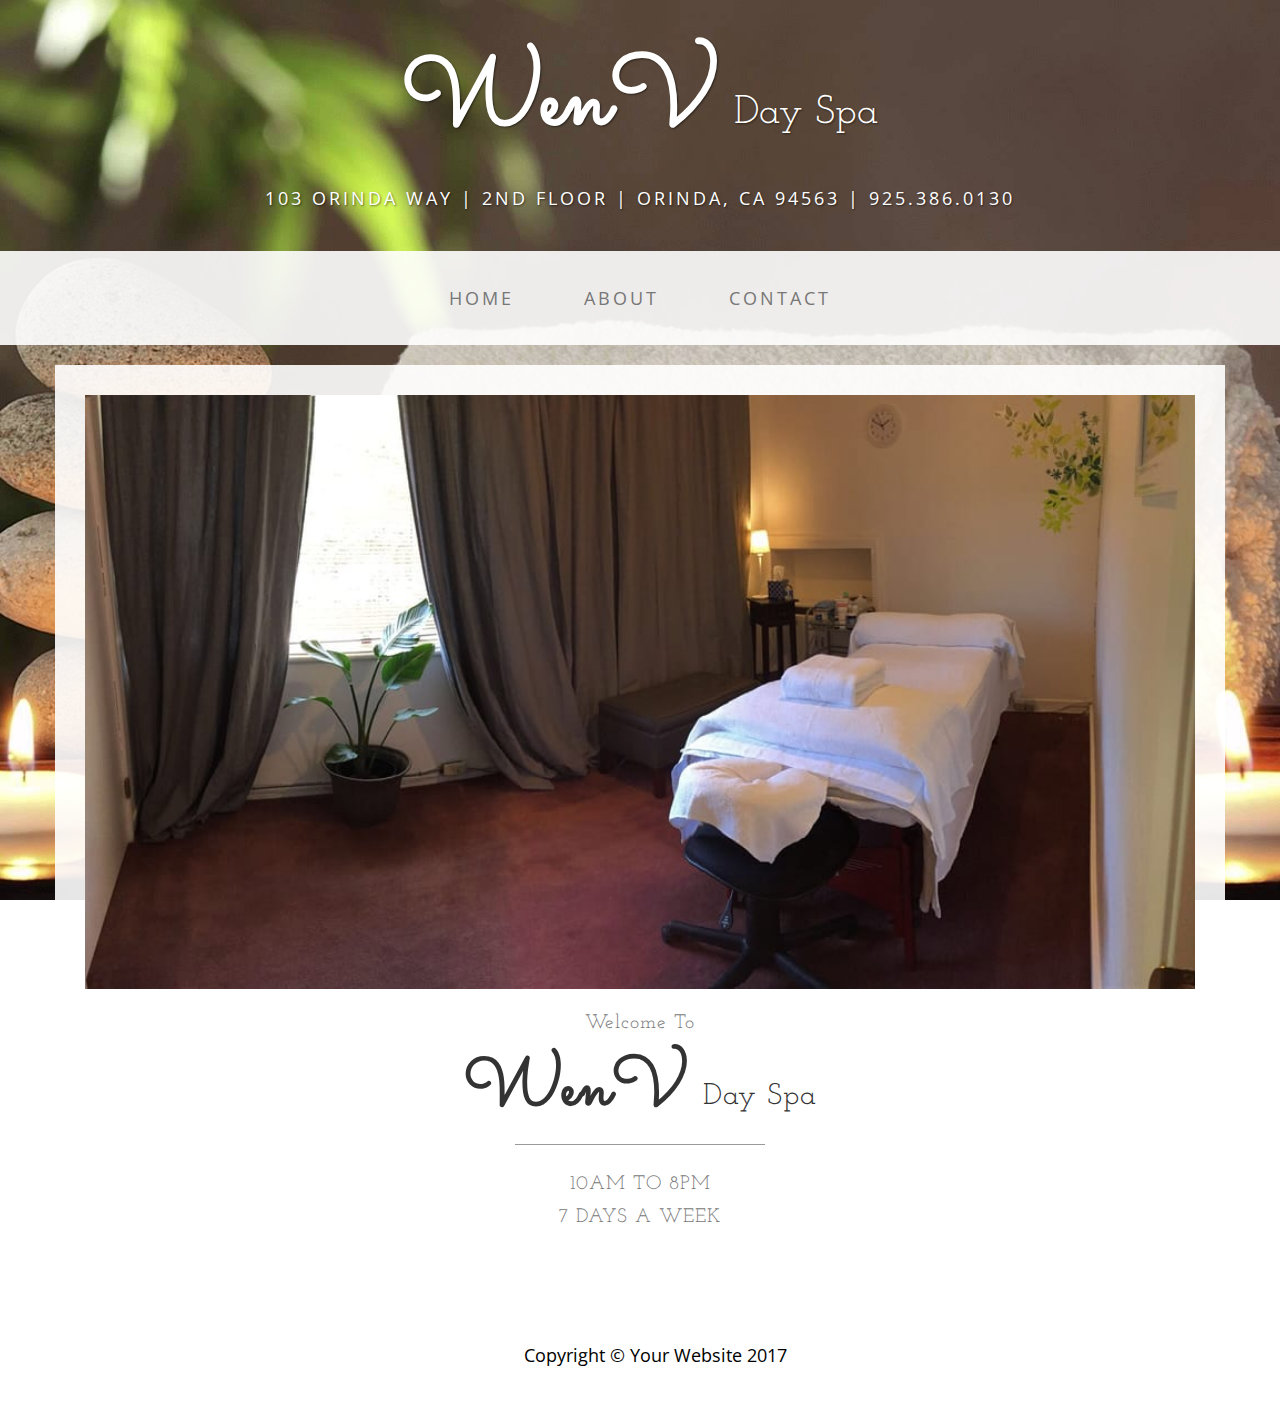
<file: index.html>
<!DOCTYPE html>
<html lang="en">

<head>

    <meta charset="utf-8">
    <meta http-equiv="X-UA-Compatible" content="IE=edge">
    <meta name="viewport" content="width=device-width, initial-scale=1">
    <meta name="description" content="">
    <meta name="author" content="">

    <title>WenV Day Spa</title>

    <!-- Bootstrap Core CSS -->
    <link href="css/bootstrap.min.css" rel="stylesheet">

    <!-- Custom CSS -->
    <link href="css/business-casual.css" rel="stylesheet">

    <!-- Fonts -->
    <link href="https://fonts.googleapis.com/css?family=Open+Sans:300italic,400italic,600italic,700italic,800italic,400,300,600,700,800" rel="stylesheet" type="text/css">
    <link href="https://fonts.googleapis.com/css?family=Josefin+Slab:100,300,400,600,700,100italic,300italic,400italic,600italic,700italic" rel="stylesheet" type="text/css">
    <link href="css/main.css" rel="stylesheet">
    <link href="https://fonts.googleapis.com/css?family=Sacramento" rel="stylesheet">


    <!-- HTML5 Shim and Respond.js IE8 support of HTML5 elements and media queries -->
    <!-- WARNING: Respond.js doesn't work if you view the page via file:// -->
    <!--[if lt IE 9]>
        <script src="https://oss.maxcdn.com/libs/html5shiv/3.7.0/html5shiv.js"></script>
        <script src="https://oss.maxcdn.com/libs/respond.js/1.4.2/respond.min.js"></script>
    <![endif]-->

</head>

<body>

    <div class="brand"><span class="wenvfont">WenV</span> <span class="dayspafont">Day Spa</span></div>
    <div class="address-bar">103 Orinda Way | 2nd Floor | Orinda, CA 94563 | 925.386.0130</div>

    <!-- Navigation -->
    <nav class="navbar navbar-default" role="navigation">
        <div class="container">
            <!-- Brand and toggle get grouped for better mobile display -->
            <div class="navbar-header">
                <button type="button" class="navbar-toggle" data-toggle="collapse" data-target="#bs-example-navbar-collapse-1">
                    <span class="sr-only">Toggle navigation</span>
                    <span class="icon-bar"></span>
                    <span class="icon-bar"></span>
                    <span class="icon-bar"></span>
                </button>
                <!-- navbar-brand is hidden on larger screens, but visible when the menu is collapsed -->
                <a class="navbar-brand" href="index.html"><span style="font-family: 'Sacramento', cursive; font-size: 35px; font-weight: bold;">WenV</span> Day Spa</a>
            </div>
            <!-- Collect the nav links, forms, and other content for toggling -->
            <div class="collapse navbar-collapse" id="bs-example-navbar-collapse-1">
                <ul class="nav navbar-nav">
                    <li>
                        <a href="index.html">Home</a>
                    </li>
                    <li>
                        <a href="about.html">About</a>
                    </li>
                    <li>
                        <a href="contact.html">Contact</a>
                    </li>
                </ul>
            </div>
            <!-- /.navbar-collapse -->
        </div>
        <!-- /.container -->
    </nav>

    <div class="container">

        <div class="row">
            <div class="box">
                <div class="col-lg-12 text-center">
                    <div id="carousel-example-generic" class="carousel slide">

                        <!-- Wrapper for slides -->
                        <div class="carousel-inner">
                                <img class="img-responsive img-full" src="img/slide-2.jpg" alt="">
                        </div>

                    </div>
                    <h2 class="brand-before">
                        <small>Welcome to</small>
                    </h2>
                    <h1 class="brand-name"><span class="wen">WenV</span> <span class="day">Day Spa</span></h1>
                    <hr class="tagline-divider">
                    <h2>
                        <small>
                            10am to 8pm
                            <br>7 days a week
                        </small>
                    </h2>
                </div>
            </div>
        </div>


    <footer>
        <div class="container">
            <div class="row">
                <div class="col-lg-12 text-center">
                    <p>Copyright &copy; Your Website 2017</p>
                </div>
            </div>
        </div>
    </footer>

    <!-- jQuery -->
    <script src="js/jquery.js"></script>

    <!-- Bootstrap Core JavaScript -->
    <script src="js/bootstrap.min.js"></script>

    <!-- Script to Activate the Carousel -->
    <script>
    $('.carousel').carousel({
        interval: 5000 //changes the speed
    })
    </script>

</body>

</html>
</file>
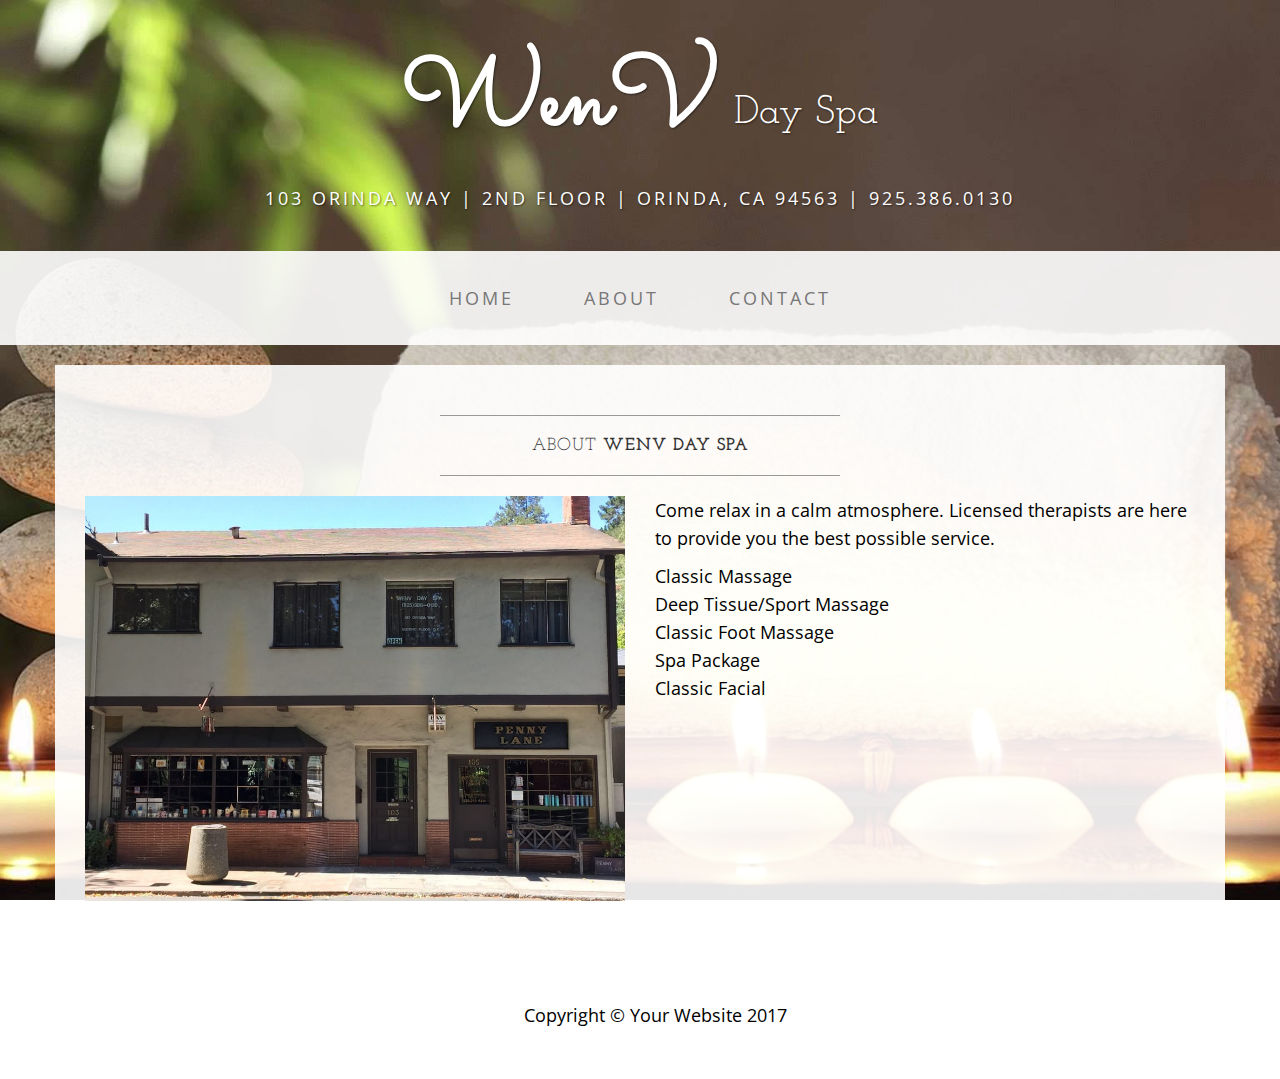
<file: about.html>
<!DOCTYPE html>
<html lang="en">

<head>

    <meta charset="utf-8">
    <meta http-equiv="X-UA-Compatible" content="IE=edge">
    <meta name="viewport" content="width=device-width, initial-scale=1">
    <meta name="description" content="">
    <meta name="author" content="">

    <title>About</title>

    <!-- Bootstrap Core CSS -->
    <link href="css/bootstrap.min.css" rel="stylesheet">

    <!-- Custom CSS -->
    <link href="css/business-casual.css" rel="stylesheet">

    <!-- Fonts -->
    <link href="https://fonts.googleapis.com/css?family=Open+Sans:300italic,400italic,600italic,700italic,800italic,400,300,600,700,800" rel="stylesheet" type="text/css">
    <link href="https://fonts.googleapis.com/css?family=Josefin+Slab:100,300,400,600,700,100italic,300italic,400italic,600italic,700italic" rel="stylesheet" type="text/css">
    <link href="css/main.css" rel="stylesheet">
    <link href="https://fonts.googleapis.com/css?family=Sacramento" rel="stylesheet">

    <!-- HTML5 Shim and Respond.js IE8 support of HTML5 elements and media queries -->
    <!-- WARNING: Respond.js doesn't work if you view the page via file:// -->
    <!--[if lt IE 9]>
        <script src="https://oss.maxcdn.com/libs/html5shiv/3.7.0/html5shiv.js"></script>
        <script src="https://oss.maxcdn.com/libs/respond.js/1.4.2/respond.min.js"></script>
    <![endif]-->

</head>

<body>

    <div class="brand"><span class="wenvfont">WenV</span> <span class="dayspafont">Day Spa</span></div>
    <div class="address-bar">103 Orinda Way | 2nd Floor | Orinda, CA 94563 | 925.386.0130</div>

    <!-- Navigation -->
    <nav class="navbar navbar-default" role="navigation">
        <div class="container">
            <!-- Brand and toggle get grouped for better mobile display -->
            <div class="navbar-header">
                <button type="button" class="navbar-toggle" data-toggle="collapse" data-target="#bs-example-navbar-collapse-1">
                    <span class="sr-only">Toggle navigation</span>
                    <span class="icon-bar"></span>
                    <span class="icon-bar"></span>
                    <span class="icon-bar"></span>
                </button>
                <!-- navbar-brand is hidden on larger screens, but visible when the menu is collapsed -->
                <a class="navbar-brand" href="index.html"><span style="font-family: 'Sacramento', cursive; font-size: 35px; font-weight: bold;">WenV</span> Day Spa</a>
            </div>
            <!-- Collect the nav links, forms, and other content for toggling -->
            <div class="collapse navbar-collapse" id="bs-example-navbar-collapse-1">
                <ul class="nav navbar-nav">
                    <li>
                        <a href="index.html">Home</a>
                    </li>
                    <li>
                        <a href="about.html">About</a>
                    </li>
                    <li>
                        <a href="contact.html">Contact</a>
                    </li>
                </ul>
            </div>
            <!-- /.navbar-collapse -->
        </div>
        <!-- /.container -->
    </nav>

    <div class="container">

        <div class="row">
            <div class="box">
                <div class="col-lg-12">
                    <hr>
                    <h2 class="intro-text text-center">About
                        <strong>WenV Day Spa</strong>
                    </h2>
                    <hr>
                </div>
                <div class="col-md-6">
                    <img class="img-responsive img-border-left" src="img/slide-1.jpg" alt="">
                </div>
                <div class="col-md-6">
                    <p>Come relax in a calm atmosphere.  Licensed therapists are here to provide you the best possible service.</p>
                    <p>Classic Massage <br>Deep Tissue/Sport Massage <br>Classic Foot Massage <br>Spa Package <br>Classic Facial</p>
                </div>
                <div class="clearfix"></div>
            </div>
        </div>

    <footer>
        <div class="container">
            <div class="row">
                <div class="col-lg-12 text-center">
                    <p>Copyright &copy; Your Website 2017</p>
                </div>
            </div>
        </div>
    </footer>

    <!-- jQuery -->
    <script src="js/jquery.js"></script>

    <!-- Bootstrap Core JavaScript -->
    <script src="js/bootstrap.min.js"></script>

</body>

</html>
</file>
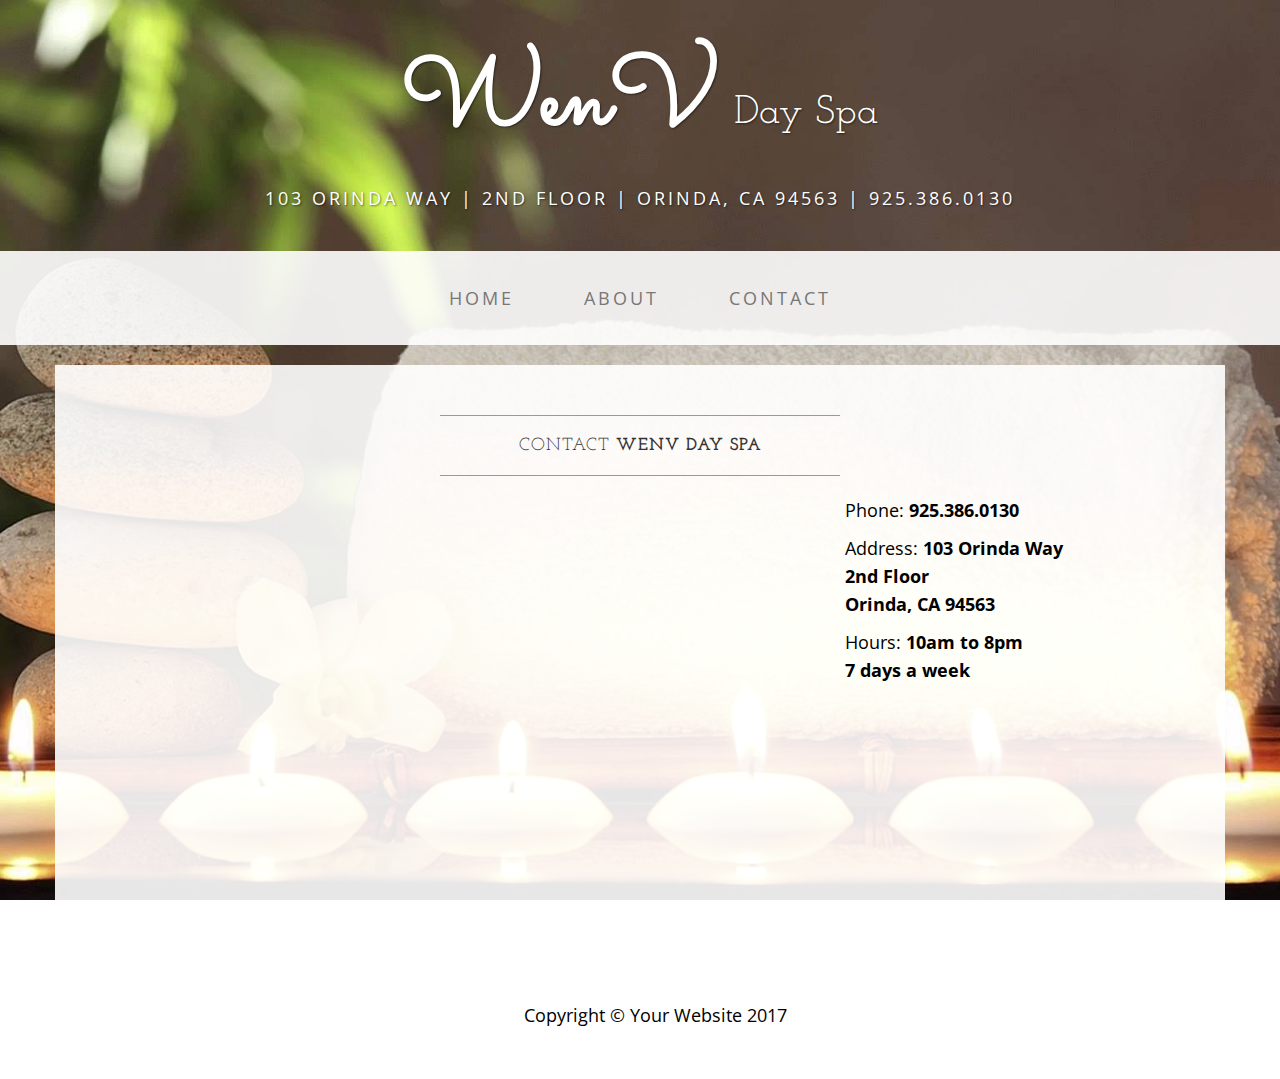
<file: contact.html>
<!DOCTYPE html>
<html lang="en">

<head>

    <meta charset="utf-8">
    <meta http-equiv="X-UA-Compatible" content="IE=edge">
    <meta name="viewport" content="width=device-width, initial-scale=1">
    <meta name="description" content="">
    <meta name="author" content="">

    <title>Contact</title>

    <!-- Bootstrap Core CSS -->
    <link href="css/bootstrap.min.css" rel="stylesheet">

    <!-- Custom CSS -->
    <link href="css/business-casual.css" rel="stylesheet">

    <!-- Fonts -->
    <link href="https://fonts.googleapis.com/css?family=Open+Sans:300italic,400italic,600italic,700italic,800italic,400,300,600,700,800" rel="stylesheet" type="text/css">
    <link href="https://fonts.googleapis.com/css?family=Josefin+Slab:100,300,400,600,700,100italic,300italic,400italic,600italic,700italic" rel="stylesheet" type="text/css">
    <link href="css/main.css" rel="stylesheet">
    <link href="https://fonts.googleapis.com/css?family=Sacramento" rel="stylesheet">

    <!-- HTML5 Shim and Respond.js IE8 support of HTML5 elements and media queries -->
    <!-- WARNING: Respond.js doesn't work if you view the page via file:// -->
    <!--[if lt IE 9]>
        <script src="https://oss.maxcdn.com/libs/html5shiv/3.7.0/html5shiv.js"></script>
        <script src="https://oss.maxcdn.com/libs/respond.js/1.4.2/respond.min.js"></script>
    <![endif]-->

</head>

<body>

    <div class="brand"><span class="wenvfont">WenV</span> <span class="dayspafont">Day Spa</span></div>
    <div class="address-bar">103 Orinda Way | 2nd Floor | Orinda, CA 94563 | 925.386.0130</div>

    <!-- Navigation -->
    <nav class="navbar navbar-default" role="navigation">
        <div class="container">
            <!-- Brand and toggle get grouped for better mobile display -->
            <div class="navbar-header">
                <button type="button" class="navbar-toggle" data-toggle="collapse" data-target="#bs-example-navbar-collapse-1">
                    <span class="sr-only">Toggle navigation</span>
                    <span class="icon-bar"></span>
                    <span class="icon-bar"></span>
                    <span class="icon-bar"></span>
                </button>
                <!-- navbar-brand is hidden on larger screens, but visible when the menu is collapsed -->
                <a class="navbar-brand" href="index.html"><span style="font-family: 'Sacramento', cursive; font-size: 35px; font-weight: bold;">WenV</span> Day Spa</a>
            </div>
            <!-- Collect the nav links, forms, and other content for toggling -->
            <div class="collapse navbar-collapse" id="bs-example-navbar-collapse-1">
                <ul class="nav navbar-nav">
                    <li>
                        <a href="index.html">Home</a>
                    </li>
                    <li>
                        <a href="about.html">About</a>
                    </li>
                    <li>
                        <a href="contact.html">Contact</a>
                    </li>
                </ul>
            </div>
            <!-- /.navbar-collapse -->
        </div>
        <!-- /.container -->
    </nav>

    <div class="container">

        <div class="row">
            <div class="box">
                <div class="col-lg-12">
                    <hr>
                    <h2 class="intro-text text-center">Contact
                        <strong>WenV Day Spa</strong>
                    </h2>
                    <hr>
                </div>
                <div class="col-md-8">
                    <!-- Embedded Google Map using an iframe - to select your location find it on Google maps and paste the link as the iframe src. If you want to use the Google Maps API instead then have at it! -->
                    <iframe width="100%" height="400" frameborder="0" scrolling="no" marginheight="0" marginwidth="0" src="https://www.google.com/maps/embed/v1/place?key=AIzaSyAOyPi5p6hdxgXJW3g92Ve7v5nGRpikiIs&q=103+Orinda+Way,+Orinda,+CA+94563" allowfullscreen"></iframe>
                </div>
                <div class="col-md-4">
                    <p>Phone:
                        <strong>925.386.0130</strong>
                    </p>
                    <p>Address:
                        <strong>103 Orinda Way 
                            <br>2nd Floor
                            <br>Orinda, CA 94563</strong>
                    </p>
                    <p>Hours:
                        <strong>10am to 8pm
                        <br>7 days a week</strong>
                    </p>
                </div>
                <div class="clearfix"></div>
            </div>
        </div>

    <footer>
        <div class="container">
            <div class="row">
                <div class="col-lg-12 text-center">
                    <p>Copyright &copy; Your Website 2017</p>
                </div>
            </div>
        </div>
    </footer>

    <!-- jQuery -->
    <script src="js/jquery.js"></script>

    <!-- Bootstrap Core JavaScript -->
    <script src="js/bootstrap.min.js"></script>

</body>

</html>
</file>
<file: css/main.css>
span.wenvfont {
	font-family: 'Sacramento', cursive;
	font-size: 100px;
}
 
span.dayspafont{
	font-weight: lighter; 
	font-size: 40px;
}

h1.brand-name span.wen {
	font-family: 'Sacramento', cursive;
	font-size: 70px;
}

h1.brand-name span.day {
	font-weight: lighter;
	font-size: 30px;
}

@media (max-width: 420px) {
	h1.brand-name span.wen {
	font-size: 50px;
}
	h1.brand-name span.day {
	font-size: 20px;
}
}
</file>
<file: css/business-casual.css>
/*!
 * Start Bootstrap - Business Casual (http://startbootstrap.com/)
 * Copyright 2013-2016 Start Bootstrap
 * Licensed under MIT (https://github.com/BlackrockDigital/startbootstrap/blob/gh-pages/LICENSE)
 */

body {
    font-family: "Open Sans","Helvetica Neue",Helvetica,Arial,sans-serif;
    background: url('../img/bg.jpg') no-repeat center center fixed;
    -webkit-background-size: cover;
    -moz-background-size: cover;
    background-size: cover;
    -o-background-size: cover;
}

h1,
h2,
h3,
h4,
h5,
h6 {
    text-transform: uppercase;
    font-family: "Josefin Slab","Helvetica Neue",Helvetica,Arial,sans-serif;
    font-weight: 700;
    letter-spacing: 1px;
}

p {
    font-size: 1.25em;
    line-height: 1.6;
    color: #000;
}

hr {
    max-width: 400px;
    border-color: #999999;
}

.brand,
.address-bar {
    display: none;
}

.navbar-brand {
    font-weight: 500;
    font-size: 15px;
}

.navbar-nav {
    text-transform: uppercase;
    font-weight: 400;
    letter-spacing: 3px;
}

.img-full {
    min-width: 100%;
}

.brand-before,
.brand-name {
    text-transform: capitalize;
}

.brand-before {
    margin: 15px 0;
}

.brand-name {
    margin: 0;
    font-size: 4em;
}

.tagline-divider {
    margin: 15px auto 3px;
    max-width: 250px;
    border-color: #999999;
}

.box {
    margin-bottom: 20px;
    padding: 30px 15px;
    background: #fff;
    background: rgba(255,255,255,0.9);
}

.intro-text {
    text-transform: uppercase;
    font-size: 1.25em;
    font-weight: 400;
    letter-spacing: 1px;
}

.img-border {
    float: none;
    margin: 0 auto 0;
    border: #999999 solid 1px;
}

.img-left {
    float: none;
    margin: 0 auto 0;
}

footer {
    background: #fff;
    background: rgba(255,255,255,0.9);
}

footer p {
    margin: 0;
    padding: 50px 0;
}

@media screen and (min-width:768px) {
    .brand {
        display: inherit;
        margin: 0;
        padding: 30px 0 10px;
        text-align: center;
        text-shadow: 1px 1px 2px rgba(0,0,0,0.5);
        font-family: "Josefin Slab","Helvetica Neue",Helvetica,Arial,sans-serif;
        font-size: 5em;
        font-weight: 700;
        line-height: normal;
        color: #fff;
    }

    .top-divider {
        margin-top: 0;
    }

    .img-left {
        float: left;
        margin-right: 25px;
    }

    .address-bar {
        display: inherit;
        margin: 0;
        padding: 0 0 40px;
        text-align: center;
        text-shadow: 1px 1px 2px rgba(0,0,0,0.5);
        text-transform: uppercase;
        font-size: 1.25em;
        font-weight: 400;
        letter-spacing: 3px;
        color: #fff;
    }

    .navbar {
        border-radius: 0;
    }

    .navbar-header {
        display: none;
    }

    .navbar {
        min-height: 0;
    }

    .navbar-default {
        border: none;
        background: #fff;
        background: rgba(255,255,255,0.9);
    }

    .nav>li>a {
        padding: 35px;
    }

    .navbar-nav>li>a {
        line-height: normal;
    }

    .navbar-nav {
        display: table;
        float: none;
        margin: 0 auto;
        table-layout: fixed;
        font-size: 1.25em;
    }
}

@media screen and (min-width:1200px) {
    .box:after {
        content: '';
        display: table;
        clear: both;
    }
}
</file>
